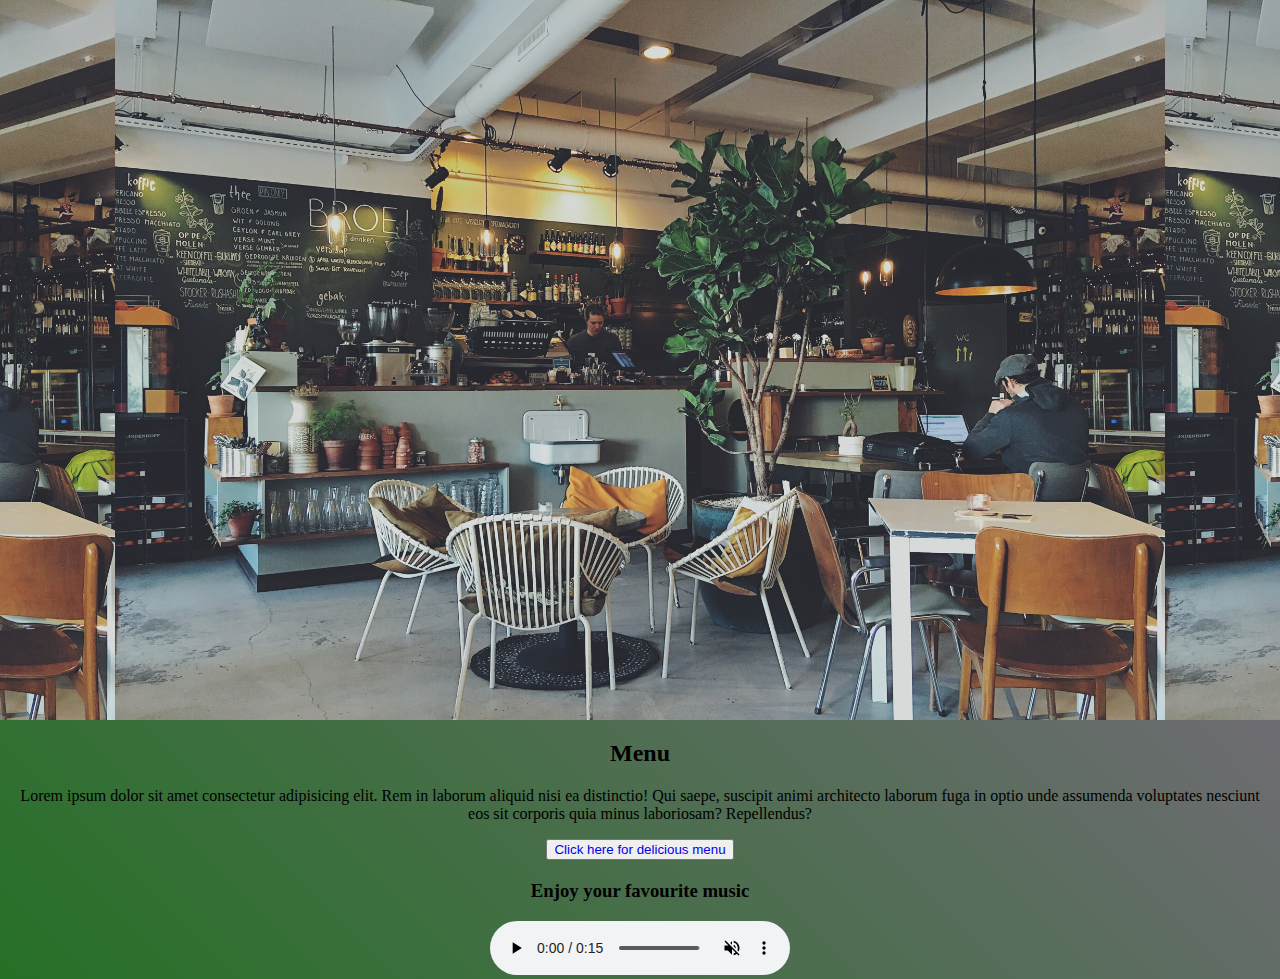
<file: Index.html>
<!DOCTYPE html>
<html lang="en">

<head>
    <meta charset="UTF-8">
    <meta http-equiv="X-UA-Compatible" content="IE=edge">
    <meta name="viewport" content="width=device-width, initial-scale=1.0">
    <title>Divya's Restaurant</title>
    <style>
        body {
            margin: 0;
            background: linear-gradient(45deg,rgb(38, 112, 38),rgb(144, 106, 151));
        }

        .parallax {
            background-image: url("LandingPageImage.jpg");
            height: 80vh;
            background-size: contain;
            background-position: center;
        }

        .section2 {
            text-align: center;
            margin: 20px;
        }
        .section3 {
            text-align: center;
        }
    </style>
</head>

<body>
    <!-- Landing page -->
    <div class="parallax"></div>
    <!-- Menu -->
    <div class="section2">
        <h2>Menu</h2>
        <p>Lorem ipsum dolor sit amet consectetur adipisicing elit. Rem in laborum aliquid nisi ea distinctio! Qui
            saepe, suscipit animi architecto laborum fuga in optio unde assumenda voluptates nesciunt eos sit corporis
            quia minus laboriosam? Repellendus?</p>
        <button><a href="Menu.html" style="text-decoration: none;">Click here for delicious menu</a></button>
    </div>
    <div class="section3">
        <h3>Enjoy your favourite music</h3>
        <audio controls muted>
            <source src="Harry_potter_theme.mpeg">
        </audio>
    </div>

</body>

</html>
</file>
